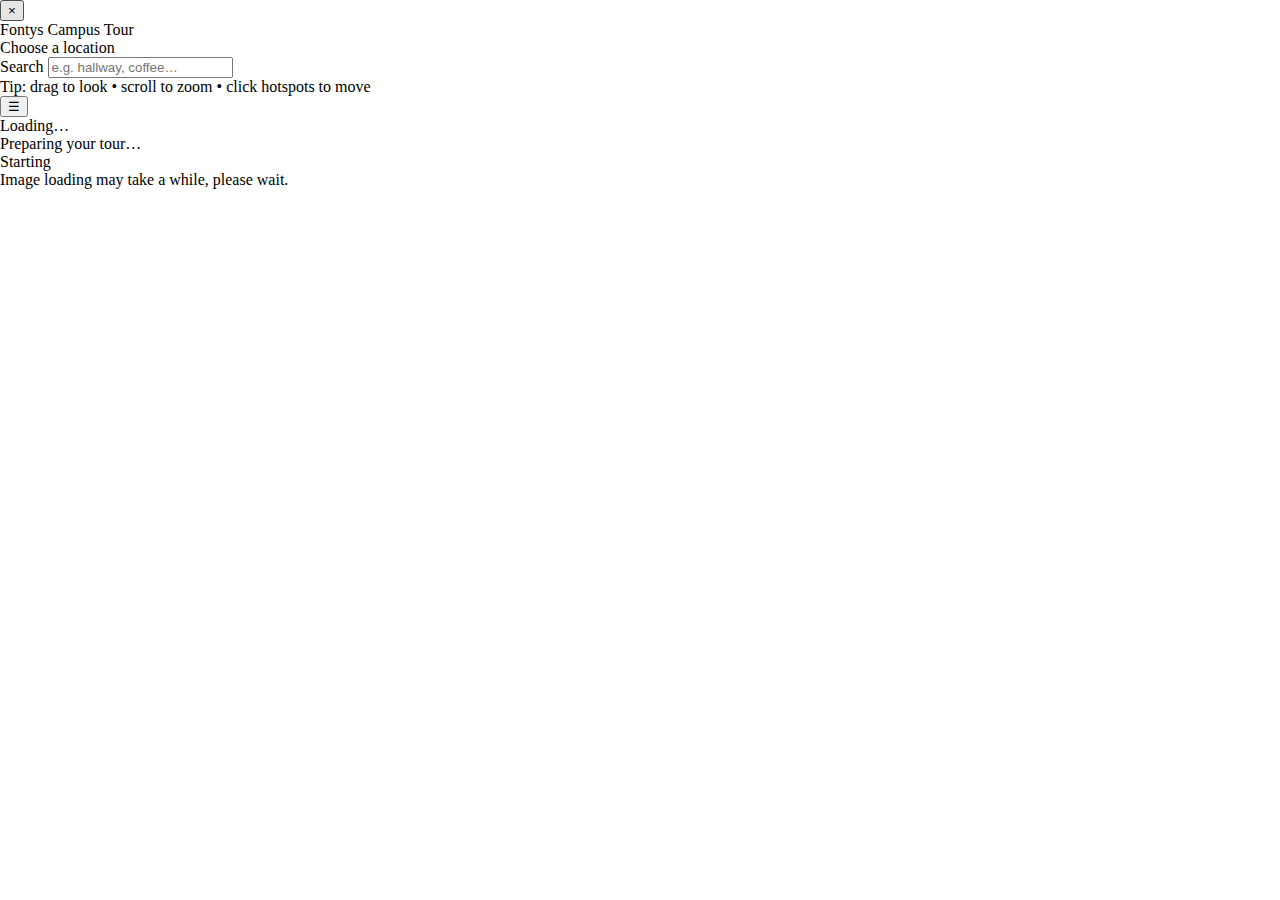
<file: index.html>
<!DOCTYPE html>
<html lang="en">
  <head>
    <meta charset="UTF-8" />
    <meta name="viewport" content="width=device-width, initial-scale=1.0" />
    <title>Fontys Campus Tour</title>

    <link rel="stylesheet" href="./Fontys Map/index.css" />
    <link rel="stylesheet" href="./Fontys Map/pannellum.css" />
  </head>

  <body>
    <div class="layout">
      <aside class="menu" aria-label="Tour navigation">
        <div class="menuTop">
          <button class="menuCloseBtn" id="menuCloseBtn" aria-label="Close menu">×</button>

          <div class="brand">
            <div class="brandLogo" aria-hidden="true"></div>
            <div>
              <div class="brandTitle">Fontys Campus Tour</div>
              <div class="brandSubtitle">Choose a location</div>
            </div>
          </div>

          <label class="search">
            <span class="searchLabel">Search</span>
            <input id="searchInput" class="searchInput" placeholder="e.g. hallway, coffee…" />
          </label>
        </div>

        <nav class="sceneNav" id="sceneNav"></nav>

        <div class="menuBottom">
          <div class="hint">
            Tip: drag to look • scroll to zoom • click hotspots to move
          </div>
        </div>
      </aside>

      <main class="stage">
        <div id="panorama"></div>

        <div class="topBar">
          <button class="menuBtn" id="menuBtn" aria-label="Open menu">☰</button>
          <div class="sceneTitle" id="sceneTitle">Loading…</div>
        </div>
      </main>
    </div>

    <div id="loadingPanel" class="loadingPanel" role="status" aria-live="polite">
      <div class="loadingCard">
        <div class="loadingTitle">Preparing your tour…</div>
        <div id="loadingMsg" class="loadingMsg">Starting</div>

        <div class="loadingBar" aria-hidden="true">
          <div class="loadingFill"></div>
        </div>

        <div class="loadingNote">
          Image loading may take a while, please wait.
        </div>
      </div>
    </div>

    <script src="./Fontys Map/pannellum.js"></script>
    <script src="./Fontys Map/api.js"></script>
  </body>
</html>
</file>
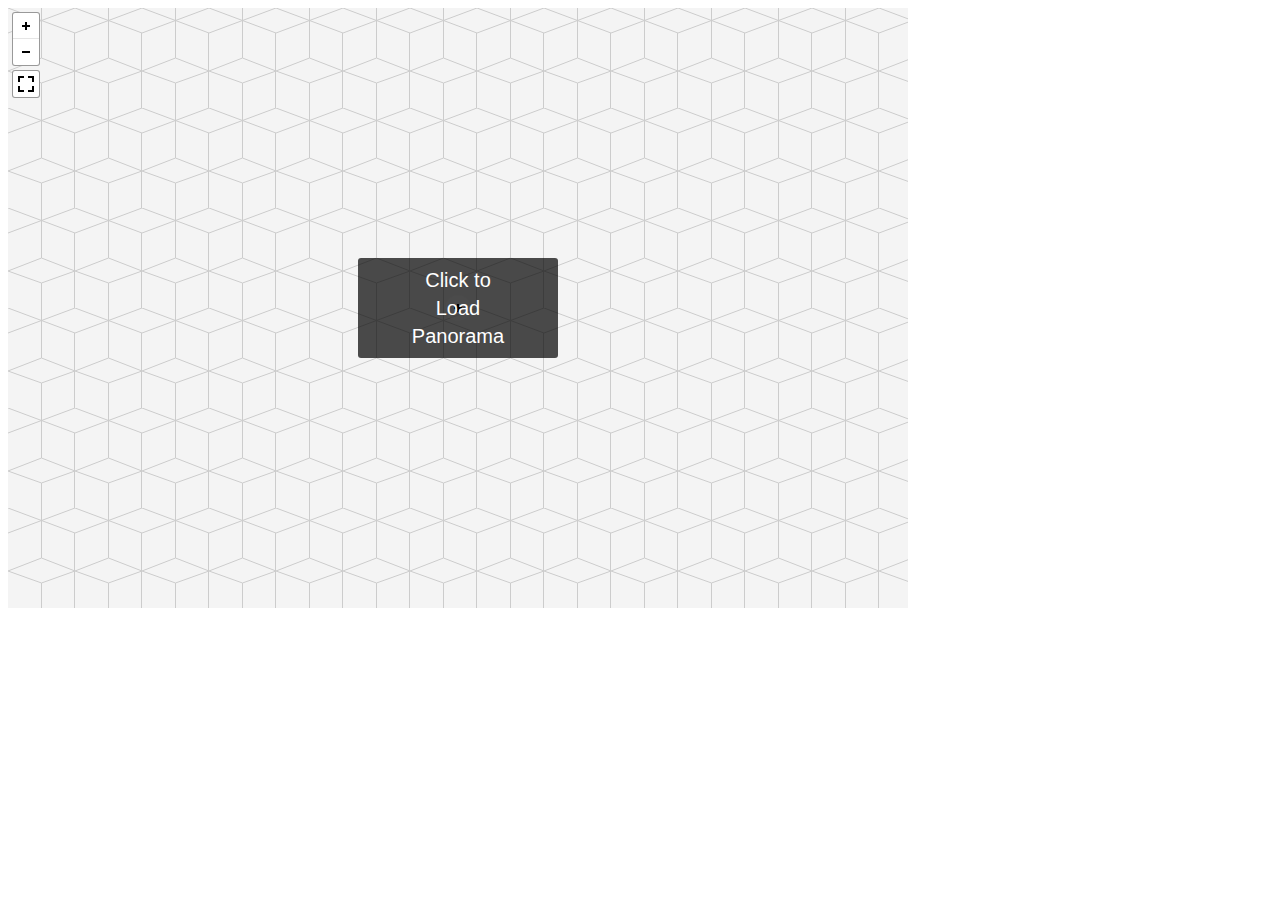
<file: Fontys Map/index.html>
<!DOCTYPE html>
<html lang="en">
<head>
    <meta charset="UTF-8">
    <meta name="viewport" content="width=device-width, initial-scale=1.0">
    <title>Campus Map</title>
 <link rel="stylesheet" href="pannellum.css"/>
    <script type="text/javascript" src="pannellum.js"></script>
    <style>
    #panorama {
        width: 900px;
        height: 600px;
    }
    </style>
</head>
<body>
<div id="panorama"></div>

<script>
pannellum.viewer('panorama', {
    "default" : {
        "firstScene" : "Hallway14",
    },

    "scenes" : {
    "Mstairs_r1_001" : {
        "pitch" : 7.96,
        "yaw" : -78.2,
        "hfov" : 110,
        "type" : "equirectangular",
        "panorama" : "../images/Mstairs_r1_001.jpg",
        "hotSpots" : [
            {
                "pitch" : 7.96,
                "yaw" : -78.2,
                "type" : "scene",
                "sceneId" : "Stairs",
                "targetPitch" : -2.4,
                "targetYaw" : -104.2
            }
        ]
    },
     "Stairs" : {
        "hfov" : 110,
        "type" : "equirectangular",
        "panorama" : "images/Stairs.jpg",
         "hotSpots" : [
              {
                "pitch" : -25.12,
                "yaw" : 75.13,
                "type" : "scene",
                "sceneId" : "Mstairs_r1_001",
                 "targetPitch" : -24.83,
                "targetYaw" : 98.63
                },
            {
                "pitch" : -0.072,
                "yaw" : 171.85,
                "type" : "scene",
                "sceneId" : "Hallway",
                "targetPitch" : -0.92,
                "targetYaw" : -172
            }
        ]
    },
        "Hallway" : {
            "hfov" : 110,
            "type" : "equirectangular",
            "panorama" : "images/Hallway.jpg",
             "hotSpots" : [
                  {
                "pitch" : -0.33,
                "yaw" : 7.811,
                "type" : "scene",
                "sceneId" : "Stairs"
                },
            {
                "pitch" : 1.053,
                "yaw" : -151.41,
                "type" : "scene",
                "sceneId" : "Outdoor",
                "targetPitch" : -0.5,
                "targetYaw" : -93.96
            },
            {
                "pitch" : 0.618,
                "yaw" : 148.67,
                "type" : "scene",
                "sceneId" : "Hallway2",
                 "targetPitch" : -4.17,
                "targetYaw" : 79.7
            }
        ]      
        },
        "Hallway1" : {
            "hfov" : 110,
            "type" : "equirectangular",
            "panorama" : "images/Hallway1.jpg",
            "hotSpots" : [
                {
                    "pitch" : -5.07,
                    "yaw" : -173.54,
                    "type" : "scene",
                    "sceneId" : "Hallway7",
                    "targetPitch" : -5.56,
                    "targetYaw" : -179.61
                },
                {
                    "pitch" : -6.58,
                    "yaw" : 4.05,
                    "type" : "scene",
                    "sceneId" : "Hallway25",
                    "targetPitch" : -2.6,
                    "targetYaw" : -107
                }
            ]
        },
      "Hallway2" : {
            "hfov" : 110,
            "type" : "equirectangular",
            "panorama" : "images/Hallway2.jpg",
            "hotSpots" : [
                  {
                "pitch" : -1.09,
                "yaw" : -51.97,
                "type" : "scene",
                "sceneId" : "Hallway"
                },
                 {
                    "pitch" : 2.12,
                    "yaw" : -103.25,
                    "type" : "scene",
                    "sceneId" : "Outdoor",
                     "targetPitch" : -0.5,
                "targetYaw" : -93.96
                },
                {
                    "pitch" : -2.71,
                    "yaw" : 80.54,
                    "type" : "scene",
                    "sceneId" : "Hallway3",
                    "targetPitch" : -2.32,
                "targetYaw" : 80.83
                }
            ]
        },
        "Hallway3" : {
            "hfov" : 110,
            "type" : "equirectangular",
            "panorama" : "images/Hallway3.jpg",
             "hotSpots" : [
                  {
                "pitch" : -2.32,
                "yaw" : 80.83,
                "type" : "scene",
                "sceneId" : "Hallway4",
                "targetPitch" : -3.977,
                "targetYaw" : 84.57
                },
                {
                    "pitch" : -3.63,
                "yaw" : -99.22,
                "type" : "scene",
                "sceneId" : "Hallway2",
                "targetPitch" : 2.12,
                "targetYaw" : -103.25
                }
            ]
        },
        "Hallway4" : {
            "hfov" : 110,
            "type" : "equirectangular",
            "panorama" : "images/Hallway4.jpg",
            "hotSpots" : [
                  {
                "pitch" : -1.26,
                "yaw" : -94.025,
                "type" : "scene",
                "sceneId" : "Hallway3",
                "targetPitch" : -3.63,
                "targetYaw" : -99.22
                  },
                  {
                    "pitch" : -0.82,
                "yaw" : 174.09,
                "type" : "scene",
                "sceneId" : "Hallway5",
                "targetPitch" : -0.87,
                "targetYaw" : 176.78
                  }
                ]
        },
        "Hallway5" : {
            "hfov" : 110,
            "type" : "equirectangular",
            "panorama" : "images/Hallway5.jpg",
            "hotSpots" : [
                  {
                "pitch" : -3.06,
                "yaw" : -1.85,
                "type" : "scene",
                "sceneId" : "Hallway4",
                "targetPitch" : -7.02,
                "targetYaw" : -4.78
                  },
                  {
                "pitch" : -2.017,
                "yaw" : 177.23,
                "type" : "scene",
                "sceneId" : "Hallway6",
                "targetPitch" : -5.34,
                "targetYaw" : -60.59
                  }                 
                ]
        },
        "Hallway6" : {
            "hfov" : 110,
            "type" : "equirectangular",
            "panorama" : "images/Hallway6.jpg",
              "hotSpots" : [
                  {
                "pitch" : -2.14,
                "yaw" : 121.31,
                "type" : "scene",
                "sceneId" : "Hallway5",
                "targetPitch" : -3.06,
                "targetYaw" : -1.85
                  },
                  {
                    "pitch" : -0.521,
                "yaw" : -150.12,
                "type" : "scene",
                "sceneId" : "Hallway14",
                "targetPitch" : -2.37,
                "targetYaw" : -20.32
                  }
                ]
        },
        "Hallway7" : {
            "hfov" : 110,
            "type" : "equirectangular",
            "panorama" : "images/Hallway7.jpg",
             "hotSpots" : [
                {
                    "pitch" : -7.59,
                    "yaw" : -0.19,
                    "type" : "scene",
                    "sceneId" : "Hallway1",
                    "targetPitch" : 1,
                    "targetYaw" : 1
                },
                {
                    "pitch" : -5.56,
                    "yaw" : -179.61,
                    "type" : "scene",
                    "sceneId" : "Hallway8",
                    "targetPitch" : -6.67,
                    "targetYaw" : 170.9
                }
            ]
        },
        "Hallway8" : {
            "hfov" : 110,
            "type" : "equirectangular",
            "panorama" : "images/Hallway8.jpg",
             "hotSpots" : [
                {
                    "pitch" : -6.67,
                    "yaw" : 170.9,
                    "type" : "scene",
                    "sceneId" : "Hallway9",
                    "targetPitch" : 0.056,
                    "targetYaw" : -178.3
                },
                {
                    "pitch" : -4.26,
                    "yaw" : -2.64,
                    "type" : "scene",
                    "sceneId" : "Hallway7",
                    "targetPitch" : 1,
                    "targetYaw" : 1
                },
                {
                    "pitch" : 0.537,
                    "yaw" : -114.68,
                    "type" : "scene",
                    "sceneId" : "Hallway17",
                    "targetPitch" : -5.74,
                    "targetYaw" : -179.57
                }
            ]
        },
        "Hallway9" : {
            "hfov" : 110,
            "type" : "equirectangular",
            "panorama" : "images/Hallway9.jpg",
            "hotSpots" : [
                {
                    "pitch" : 0.056,
                    "yaw" : -178.3,
                    "type" : "scene",
                    "sceneId" : "Hallway10",
                    "targetPitch" : -2.6,
                    "targetYaw" : 179.56
                },
                {
                    "pitch" : -8.32,
                    "yaw" : 2.58,
                    "type" : "scene",
                    "sceneId" : "Hallway8",
                    "targetPitch" : 1,
                    "targetYaw" : 1
                }
            ]
        },
        "Hallway10" : {
            "hfov" : 110,
            "type" : "equirectangular",
            "panorama" : "images/Hallway10.jpg",
            "hotSpots" : [
                {
                    "pitch" : -2.6,
                    "yaw" : 179.56,
                    "type" : "scene",
                    "sceneId" : "Hallway11",
                    "targetPitch" : -2.71,
                    "targetYaw" : -171.19
                },
                {
                    "pitch" : -5.43,
                    "yaw" : -101.7,
                    "type" : "scene",
                    "sceneId" : "CoffeeRoom",
                    "targetPitch" : 1,
                    "targetYaw" : 1
                },
                {
                    "pitch" : -6.04,
                    "yaw" : 3.68,
                    "type" : "scene",
                    "sceneId" : "Hallway9",
                    "targetPitch" : 1,
                    "targetYaw" : 1
                }
            ]
        },
        "Hallway11" : {
            "hfov" : 110,
            "type" : "equirectangular",
            "panorama" : "images/Hallway11.jpg",
            "hotSpots" : [
                {
                    "pitch" : -2.71,
                    "yaw" : -171.19,
                    "type" : "scene",
                    "sceneId" : "Hallway12",
                    "targetPitch" : -1.08,
                    "targetYaw" : 176.38
                },
                {
                    "pitch" : -4.719,
                    "yaw" : 6.295,
                    "type" : "scene",
                    "sceneId" : "Hallway10",
                    "targetPitch" : 1,
                    "targetYaw" : 1
                }
            ]
        },
        "Hallway12" : {
            "hfov" : 110,
            "type" : "equirectangular",
            "panorama" : "images/Hallway12.jpg",
            "hotSpots" : [
                {
                    "pitch" : -1.08,
                    "yaw" : 176.38,
                    "type" : "scene",
                    "sceneId" : "Hallway13",
                    "targetPitch" : -3.19,
                    "targetYaw" : 177.21
                },
                {
                     "pitch" : -2.945,
                    "yaw" : -1.79,
                    "type" : "scene",
                    "sceneId" : "Hallway11",
                    "targetPitch" : 1,
                    "targetYaw" : 1
                }
            ]
        },
        "Hallway13" : {
            "hfov" : 110,
            "type" : "equirectangular",
            "panorama" : "images/Hallway13.jpg",
            "hotSpots" : [
                {
                    "pitch" : -3.19,
                    "yaw" : 177.21,
                    "type" : "scene",
                    "sceneId" : "Hallway14",
                    "targetPitch" : -6,
                    "targetYaw" : 160.97
                },
                {
                    "pitch" : -3.14,
                    "yaw" : 0.13,
                    "type" : "scene",
                    "sceneId" : "Hallway12",
                    "targetPitch" : 1,
                    "targetYaw" : 1
                }
            ]
        },
        "Hallway14" : {
            "hfov" : 110,
            "type" : "equirectangular",
            "panorama" : "images/Hallway14.jpg",
            "hotSpots" : [
                {
                    "pitch" : -6,
                    "yaw" : 160.97,
                    "type" : "scene",
                    "sceneId" : "Hallway6",
                    "targetPitch" : -1.84,
                    "targetYaw" : 27.18
                },
                {
                    "pitch" : -2.37,
                    "yaw" : -20.32,
                    "type" : "scene",
                    "sceneId" : "Hallway13",
                    "targetPitch" : 1,
                    "targetYaw" : 1
                }
            ]
        },
        "Hallway15" : {
            "hfov" : 110,
            "type" : "equirectangular",
            "panorama" : "images/Hallway15.jpg",
            "hotSpots" : [
                {
                    "pitch" : -3.44,
                    "yaw" : -156.55,
                    "type" : "scene",
                    "sceneId" : "Hallway16",
                    "targetPitch" : -2.93,
                    "targetYaw" : -172.05
                }
            ]
        },
        "Hallway16" : {
            "hfov" : 110,
            "type" : "equirectangular",
            "panorama" : "images/Hallway16.jpg",
            "hotSpots" : [
                {
                    "pitch" : -2.93,
                    "yaw" : 175.54,
                    "type" : "scene",
                    "sceneId" : "Hallway18",
                    "targetPitch" : -3.43,
                    "targetYaw" : -172.05
                },
                {
                    "pitch" : -3.42,
                    "yaw" : -8.56,
                    "type" : "scene",
                    "sceneId" : "Hallway15",
                    "targetPitch" : 1,
                    "targetYaw" : 1
                }
            ]
        },
        "Hallway17" : {
            "hfov" : 110,
            "type" : "equirectangular",
            "panorama" : "images/Hallway17.jpg",
             "hotSpots" : [
                {
                    "pitch" : -2.49,
                    "yaw" : -179,
                    "type" : "scene",
                    "sceneId" : "Hallway18",
                    "targetPitch" : -6.8,
                    "targetYaw" : 99.7
                },
                {
                     "pitch" : -4,
                    "yaw" : -5.97,
                    "type" : "scene",
                    "sceneId" : "Hallway8",
                    "targetPitch" : -6.52,
                    "targetYaw" : 85.76
                }
            ]
        },
        "Hallway18" : {
            "hfov" : 110,
            "type" : "equirectangular",
            "panorama" : "images/Hallway18.jpg",
             "hotSpots" : [
                {
                    "pitch" : -3.98,
                    "yaw" : -90.94,
                    "type" : "scene",
                    "sceneId" : "Hallway17",
                    "targetPitch" : 1,
                    "targetYaw" : 1
                },
                {
                    "pitch" : -3.43,
                    "yaw" : -172.05,
                    "type" : "scene",
                    "sceneId" : "Hallway19",
                    "targetPitch" : -3.23,
                    "targetYaw" : -175.56
                },
                {
                    "pitch" : -4.68,
                    "yaw" : 6.81,
                    "type" : "scene",
                    "sceneId" : "Hallway16",
                    "targetPitch" : 1,
                    "targetYaw" : 1
                }
            ]
        },
        "Hallway19" : {
            "hfov" : 110,
            "type" : "equirectangular",
            "panorama" : "images/Hallway19.jpg",
             "hotSpots" : [
                {
                    "pitch" : -4.13,
                    "yaw" : 5.31,
                    "type" : "scene",
                    "sceneId" : "Hallway18",
                    "targetPitch" : 1,
                    "targetYaw" : 1
                },
                {
                    "pitch" : -3.23,
                    "yaw" : -175.56,
                    "type" : "scene",
                    "sceneId" : "Hallway20",
                    "targetPitch" : -5.48,
                    "targetYaw" : -172.55
                }
            ]
        },
        "Hallway20" : {
            "hfov" : 110,
            "type" : "equirectangular",
            "panorama" : "images/Hallway20.jpg",
             "hotSpots" : [
                {
                    "pitch" : -5.48,
                    "yaw" : -172.55,
                    "type" : "scene",
                    "sceneId" : "Hallway28",
                    "targetPitch" : -1.75,
                    "targetYaw" : -172.09
                },
                {
                    "pitch" : -4.42,
                    "yaw" : 6.1,
                    "type" : "scene",
                    "sceneId" : "Hallway19",
                    "targetPitch" : 1,
                    "targetYaw" : 1
                }
            ]
        },
        "Hallway21" : {
            "hfov" : 110,
            "type" : "equirectangular",
            "panorama" : "images/Hallway21.jpg"
        },
        "Hallway22" : {
            "hfov" : 110,
            "type" : "equirectangular",
            "panorama" : "images/Hallway22.jpg",
            "hotSpots" : [
                {
                    "pitch" : -9.39,
                    "yaw" : 129.19,
                    "type" : "scene",
                    "sceneId" : "Hallway23",
                    "targetPitch" : -5.13,
                    "targetYaw" : -147.97
                },
                {
                    "pitch" : -5.29,
                    "yaw" : 8.48,
                    "type" : "scene",
                    "sceneId" : "Hallway31",
                    "targetPitch" : -1.24,
                    "targetYaw" : 169
                }
            ]
        },
        "Hallway23" : {
            "hfov" : 110,
            "type" : "equirectangular",
            "panorama" : "images/Hallway23.jpg",
            "hotSpots" : [
                {
                    "pitch" : -9.87,
                    "yaw" : 128.93,
                    "type" : "scene",
                    "sceneId" : "Hallway29",
                    "targetPitch" : 1,
                    "targetYaw" : 1
                },
                {
                    "pitch" : -7.07,
                    "yaw" : -142.48,
                    "type" : "scene",
                    "sceneId" : "Hallway28",
                    "targetPitch" : 1,
                    "targetYaw" : 1
                },
                {
                     "pitch" : -5.83,
                    "yaw" : 43.7,
                    "type" : "scene",
                    "sceneId" : "Hallway22",
                    "targetPitch" : 1,
                    "targetYaw" : 1
                }
            ]
        },
        "Hallway24" : {
            "hfov" : 110,
            "type" : "equirectangular",
            "panorama" : "images/Hallway24.jpg",
            "hotSpots" : [
                {
                    "pitch" : -2.94,
                    "yaw" : -70.68,
                    "type" : "scene",
                    "sceneId" : "Hallway25",
                    "targetPitch" : -3.4,
                    "targetYaw" : 72.7
                }
            ]
        },
        "Hallway25" : {
            "hfov" : 110,
            "type" : "equirectangular",
            "panorama" : "images/Hallway25.jpg",
            "hotSpots" : [
                {
                    "pitch" : -3.4,
                    "yaw" : 72.7,
                    "type" : "scene",
                    "sceneId" : "Hallway1",
                    "targetPitch" : -5.07,
                    "targetYaw" : -173.54
                },
                {
                    "pitch" : -4.75,
                    "yaw" : -106.34,
                    "type" : "scene",
                    "sceneId" : "Hallway24",
                    "targetPitch" : 1,
                    "targetYaw" : 1
                },
                {
                    "pitch" : -10.5,
                    "yaw" : 163.52,
                    "type" : "scene",
                    "sceneId" : "Hallway26",
                    "targetPitch" : 1,
                    "targetYaw" : 1
                }
            ]
        },
        "Hallway26" : {
            "hfov" : 110,
            "type" : "equirectangular",
            "panorama" : "images/Hallway26.jpg",
            "hotSpots" : [
                {
                    "pitch" : -4.91,
                    "yaw" : 157.99,
                    "type" : "scene",
                    "sceneId" : "Hallway25",
                    "targetPitch" : 1,
                    "targetYaw" : 1
                },
                {
                    "pitch" : -5.86,
                    "yaw" : -23.83,
                    "type" : "scene",
                    "sceneId" : "Hallway29",
                    "targetPitch" : -2,
                    "targetYaw" : -93.85
                }
            ]
        },
        "Hallway27" : {
            "hfov" : 110,
            "type" : "equirectangular",
            "panorama" : "images/Hallway27.jpg"
        },
        "Hallway28" : {
            "hfov" : 110,
            "type" : "equirectangular",
            "panorama" : "images/Hallway28.jpg",
            "hotSpots" : [
                {
                    "pitch" : -3.49,
                    "yaw" : 171.73,
                    "type" : "scene",
                    "sceneId" : "Hallway29",
                    "targetPitch" : 1,
                    "targetYaw" : 1
                },
                {
                     "pitch" : -5.29,
                    "yaw" : 8.48,
                    "type" : "scene",
                    "sceneId" : "Hallway20",
                    "targetPitch" : 1,
                    "targetYaw" : 1
                }
            ]
        },
        "Hallway29" : {
            "hfov" : 110,
            "type" : "equirectangular",
            "panorama" : "images/Hallway29.jpg",
             "hotSpots" : [
                {
                    "pitch" : -7.48,
                    "yaw" : 98.49,
                    "type" : "scene",
                    "sceneId" : "Hallway26",
                    "targetPitch" : -4.91,
                    "targetYaw" : 157.99
                },
                {
                    "pitch" : -8.61,
                    "yaw" : -2.75,
                    "type" : "scene",
                    "sceneId" : "Hallway30",
                    "targetPitch" : -4.11,
                    "targetYaw" : -11.74
                },
                {
                    "pitch" : -4.66,
                    "yaw" : -156.74,
                    "type" : "scene",
                    "sceneId" : "Hallway23",
                    "targetPitch" : 1,
                    "targetYaw" : 1
                },
                {
                    "pitch" : -5.25,
                    "yaw" : 157.63,
                    "type" : "scene",
                    "sceneId" : "Hallway28",
                    "targetPitch" : 1,
                    "targetYaw" : 1
                }
            ]
        },
        "Hallway30" : {
            "hfov" : 110,
            "type" : "equirectangular",
            "panorama" : "images/Hallway30.jpg",
            "hotSpots" : [
                {
                    "pitch" : -2.23,
                    "yaw" : -98.74,
                    "type" : "scene",
                    "sceneId" : "Hallway31",
                    "targetPitch" : -4.34,
                    "targetYaw" : 82.81
                },
                {
                    "pitch" : -6.84,
                    "yaw" : 167.59,
                    "type" : "scene",
                    "sceneId" : "Hallway29",
                    "targetPitch" : -5.25,
                    "targetYaw" : 157.63
                }
            ]
        },
        "Hallway31" : {
            "hfov" : 110,
            "type" : "equirectangular",
            "panorama" : "images/Hallway31.jpg",
             "hotSpots" : [
                {
                    "pitch" : -17.13,
                    "yaw" : 134.55,
                    "type" : "info",
                    "text" : "The coolest table in the building",
                },
                {
                    "pitch" : -11.17,
                    "yaw" : -3.6,
                    "type" : "scene",
                    "sceneId" : "Hallway22",
                    "targetPitch" : -2.16,
                    "targetYaw" : 155.19
                },
                {
                    "pitch" : -4.76,
                    "yaw" : -114.14,
                    "type" : "scene",
                    "sceneId" : "Hallway30",
                    "targetPitch" : -4.5,
                    "targetYaw" : 97.43
                }
            ]
        },
        "Outdoor" : {
            "hfov" : 110,
            "type" : "equirectangular",
            "panorama" : "images/Outdoor.jpg",
            "hotSpots" : [
                {
                    "pitch" : -6.45,
                    "yaw" : 84.93,
                    "type" : "scene",
                    "sceneId" : "Hallway2",
                    "targetPitch" : -4.17,
                "targetYaw" : 79.7
                }             
            ]
    },
    "CoffeeRoom" : {
        "hfov" : 110,
        "type" : "equirectangular",
        "panorama" : "images/coffieroom.jpg",
        "hotSpots" : [
            {
                "pitch" : -36.67,
                "yaw" : 99.30,
                "type" : "info",
                "text" : "Printer"
            },
            {
                "pitch" : -11.64,
                "yaw" : -80.09,
                "type" : "info",
                "text" : "Coffee Machine"
            },
            {
                "pitch" : -4.55,
                "yaw" : -164.26,
                "type" : "info",
                "text" : "Microwave"
            },
            {
                "pitch" : -2.09,
                "yaw" : 157.96,
                "type" : "scene",
                "sceneId" : "Hallway10",
                "targetPitch" : -5.86,
                "targetYaw" : 96.52
            }
        ]
    }
},
    "hotSpotDebug" : true
} 
);
</script>
</body>
</html>
</file>
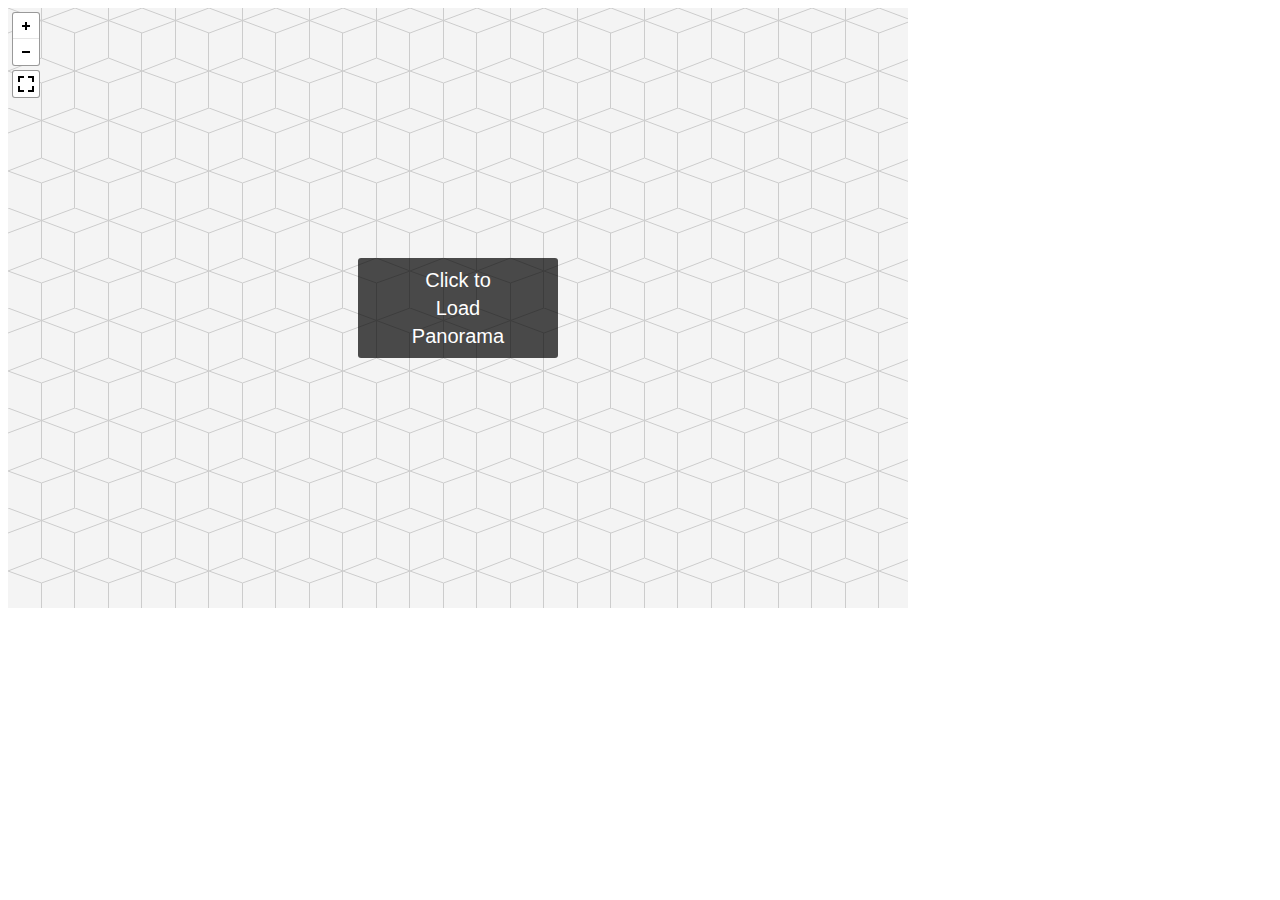
<file: Fontys Map/origin.html>
<!DOCTYPE html>
<html lang="en">
<head>
    <meta charset="UTF-8">
    <meta name="viewport" content="width=device-width, initial-scale=1.0">
    <title>Campus Map</title>
 <link rel="stylesheet" href="pannellum.css"/>
    <script type="text/javascript" src="pannellum.js"></script>
    <style>
    #panorama {
        width: 900px;
        height: 600px;
    }
    </style>
</head>
<body>
<div id="panorama"></div>
<script>
pannellum.viewer('panorama', {
    "default" : {
        "firstScene" : "Mstairs_r1_001"
    },
        "scenes" : {
        "Mstairs_r1_001" : {
            "pitch" : 7.96,
            "yaw" : -78.2,
            "hfov" : 110,
            "type" : "equirectangular",
            "panorama" : "../images/Mstairs_r1_001.jpg",
            "hotSpots" : [
                {
                    "pitch" : 7.96,
                    "yaw" : -78.2,
                    "type" : "scene",
                    "sceneId" : "Stairs",
                    "targetPitch" : -2.4,
                    "targetYaw" : -104.2
                }
            ]
        },
        "Stairs" : {
            "hfov" : 110,
            "type" : "equirectangular",
            "panorama" : "images/Stairs.jpg",
            "hotSpots" : [
                {
                    "pitch" : -25.12,
                    "yaw" : 75.13,
                    "type" : "scene",
                    "sceneId" : "Mstairs_r1_001",
                    "targetPitch" : -24.83,
                    "targetYaw" : 98.63
                    },
                {
                    "pitch" : -0.072,
                    "yaw" : 171.85,
                    "type" : "scene",
                    "sceneId" : "Hallway",
                    "targetPitch" : -0.92,
                    "targetYaw" : -172
                }
            ]
        },
            "Hallway" : {
                "hfov" : 110,
                "type" : "equirectangular",
                "panorama" : "images/Hallway.jpg",
                "hotSpots" : [
                    {
                    "pitch" : -0.33,
                    "yaw" : 7.811,
                    "type" : "scene",
                    "sceneId" : "Stairs"
                    },
                {
                    "pitch" : 1.053,
                    "yaw" : -151.41,
                    "type" : "scene",
                    "sceneId" : "Outdoor",
                    "targetPitch" : -0.5,
                    "targetYaw" : -93.96
                },
                {
                    "pitch" : 0.618,
                    "yaw" : 148.67,
                    "type" : "scene",
                    "sceneId" : "Hallway2",
                    "targetPitch" : -4.17,
                    "targetYaw" : 79.7
                }
            ]      
            },
            "Hallway1" : {
                "hfov" : 110,
                "type" : "equirectangular",
                "panorama" : "images/Hallway1.jpg",
                "hotSpots" : [
                    {
                        "pitch" : -5.07,
                        "yaw" : -173.54,
                        "type" : "scene",
                        "sceneId" : "Hallway7",
                        "targetPitch" : -5.56,
                        "targetYaw" : -179.61
                    },
                    {
                        "pitch" : -6.58,
                        "yaw" : 4.05,
                        "type" : "scene",
                        "sceneId" : "Hallway25",
                        "targetPitch" : -2.6,
                        "targetYaw" : -107
                    }
                ]
            },
        "Hallway2" : {
                "hfov" : 110,
                "type" : "equirectangular",
                "panorama" : "images/Hallway2.jpg",
                "hotSpots" : [
                    {
                    "pitch" : -1.09,
                    "yaw" : -51.97,
                    "type" : "scene",
                    "sceneId" : "Hallway"
                    },
                    {
                        "pitch" : 2.12,
                        "yaw" : -103.25,
                        "type" : "scene",
                        "sceneId" : "Outdoor",
                        "targetPitch" : -0.5,
                    "targetYaw" : -93.96
                    },
                    {
                        "pitch" : -2.71,
                        "yaw" : 80.54,
                        "type" : "scene",
                        "sceneId" : "Hallway3",
                        "targetPitch" : -2.32,
                    "targetYaw" : 80.83
                    }
                ]
            },
            "Hallway3" : {
                "hfov" : 110,
                "type" : "equirectangular",
                "panorama" : "images/Hallway3.jpg",
                "hotSpots" : [
                    {
                    "pitch" : -2.32,
                    "yaw" : 80.83,
                    "type" : "scene",
                    "sceneId" : "Hallway4",
                    "targetPitch" : -3.977,
                    "targetYaw" : 84.57
                    },
                    {
                        "pitch" : -3.63,
                    "yaw" : -99.22,
                    "type" : "scene",
                    "sceneId" : "Hallway2",
                    "targetPitch" : 2.12,
                    "targetYaw" : -103.25
                    }
                ]
            },
            "Hallway4" : {
                "hfov" : 110,
                "type" : "equirectangular",
                "panorama" : "images/Hallway4.jpg",
                "hotSpots" : [
                    {
                    "pitch" : -1.26,
                    "yaw" : -94.025,
                    "type" : "scene",
                    "sceneId" : "Hallway3",
                    "targetPitch" : -3.63,
                    "targetYaw" : -99.22
                    },
                    {
                        "pitch" : -0.82,
                    "yaw" : 174.09,
                    "type" : "scene",
                    "sceneId" : "Hallway5",
                    "targetPitch" : -0.87,
                    "targetYaw" : 176.78
                    },
                    {
                        "pitch" : -1.88,
                        "yaw" : 85.18,
                        "type" : "scene",
                        "sceneId" : "NHallway2",
                        "targetPitch" : 1,
                    "targetYaw" : 1
                    }
                    ]
            },
            "Hallway5" : {
                "hfov" : 110,
                "type" : "equirectangular",
                "panorama" : "images/Hallway5.jpg",
                "hotSpots" : [
                    {
                    "pitch" : -3.06,
                    "yaw" : -1.85,
                    "type" : "scene",
                    "sceneId" : "Hallway4",
                    "targetPitch" : -7.02,
                    "targetYaw" : -4.78
                    },
                    {
                    "pitch" : -2.017,
                    "yaw" : 177.23,
                    "type" : "scene",
                    "sceneId" : "Hallway6",
                    "targetPitch" : -5.34,
                    "targetYaw" : -60.59
                    }                 
                    ]
            },
            "Hallway6" : {
                "hfov" : 110,
                "type" : "equirectangular",
                "panorama" : "images/Hallway6.jpg",
                "hotSpots" : [
                    {
                    "pitch" : -2.14,
                    "yaw" : 121.31,
                    "type" : "scene",
                    "sceneId" : "Hallway5",
                    "targetPitch" : -3.06,
                    "targetYaw" : -1.85
                    },
                    {
                        "pitch" : -0.521,
                    "yaw" : -150.12,
                    "type" : "scene",
                    "sceneId" : "Hallway14",
                    "targetPitch" : -2.37,
                    "targetYaw" : -20.32
                    }
                    ]
            },
            "Hallway7" : {
                "hfov" : 110,
                "type" : "equirectangular",
                "panorama" : "images/Hallway7.jpg",
                "hotSpots" : [
                    {
                        "pitch" : -7.59,
                        "yaw" : -0.19,
                        "type" : "scene",
                        "sceneId" : "Hallway1",
                        "targetPitch" : 1,
                        "targetYaw" : 1
                    },
                    {
                        "pitch" : -5.56,
                        "yaw" : -179.61,
                        "type" : "scene",
                        "sceneId" : "Hallway8",
                        "targetPitch" : -6.67,
                        "targetYaw" : 170.9
                    }
                ]
            },
            "Hallway8" : {
                "hfov" : 110,
                "type" : "equirectangular",
                "panorama" : "images/Hallway8.jpg",
                "hotSpots" : [
                    {
                        "pitch" : -6.67,
                        "yaw" : 170.9,
                        "type" : "scene",
                        "sceneId" : "Hallway9",
                        "targetPitch" : 0.056,
                        "targetYaw" : -178.3
                    },
                    {
                        "pitch" : -4.26,
                        "yaw" : -2.64,
                        "type" : "scene",
                        "sceneId" : "Hallway7",
                        "targetPitch" : 1,
                        "targetYaw" : 1
                    },
                    {
                        "pitch" : 0.537,
                        "yaw" : -114.68,
                        "type" : "scene",
                        "sceneId" : "Hallway17",
                        "targetPitch" : -5.74,
                        "targetYaw" : -179.57
                    }
                ]
            },
            "Hallway9" : {
                "hfov" : 110,
                "type" : "equirectangular",
                "panorama" : "images/Hallway9.jpg",
                "hotSpots" : [
                    {
                        "pitch" : 0.056,
                        "yaw" : -178.3,
                        "type" : "scene",
                        "sceneId" : "Hallway10",
                        "targetPitch" : -2.6,
                        "targetYaw" : 179.56
                    },
                    {
                        "pitch" : -8.32,
                        "yaw" : 2.58,
                        "type" : "scene",
                        "sceneId" : "Hallway8",
                        "targetPitch" : 1,
                        "targetYaw" : 1
                    }
                ]
            },
            "Hallway10" : {
                "hfov" : 110,
                "type" : "equirectangular",
                "panorama" : "images/Hallway10.jpg",
                "hotSpots" : [
                    {
                        "pitch" : -2.6,
                        "yaw" : 179.56,
                        "type" : "scene",
                        "sceneId" : "Hallway11",
                        "targetPitch" : -2.71,
                        "targetYaw" : -171.19
                    },
                    {
                        "pitch" : -5.43,
                        "yaw" : -101.7,
                        "type" : "scene",
                        "sceneId" : "CoffeeRoom",
                        "targetPitch" : 1,
                        "targetYaw" : 1
                    },
                    {
                        "pitch" : -6.04,
                        "yaw" : 3.68,
                        "type" : "scene",
                        "sceneId" : "Hallway9",
                        "targetPitch" : 1,
                        "targetYaw" : 1
                    }
                ]
            },
            "Hallway11" : {
                "hfov" : 110,
                "type" : "equirectangular",
                "panorama" : "images/Hallway11.jpg",
                "hotSpots" : [
                    {
                        "pitch" : -2.71,
                        "yaw" : -171.19,
                        "type" : "scene",
                        "sceneId" : "Hallway12",
                        "targetPitch" : -1.08,
                        "targetYaw" : 176.38
                    },
                    {
                        "pitch" : -4.719,
                        "yaw" : 6.295,
                        "type" : "scene",
                        "sceneId" : "Hallway10",
                        "targetPitch" : 1,
                        "targetYaw" : 1
                    }
                ]
            },
            "Hallway12" : {
                "hfov" : 110,
                "type" : "equirectangular",
                "panorama" : "images/Hallway12.jpg",
                "hotSpots" : [
                    {
                        "pitch" : -1.08,
                        "yaw" : 176.38,
                        "type" : "scene",
                        "sceneId" : "Hallway13",
                        "targetPitch" : -3.19,
                        "targetYaw" : 177.21
                    },
                    {
                        "pitch" : -2.945,
                        "yaw" : -1.79,
                        "type" : "scene",
                        "sceneId" : "Hallway11",
                        "targetPitch" : 1,
                        "targetYaw" : 1
                    }
                ]
            },
            "Hallway13" : {
                "hfov" : 110,
                "type" : "equirectangular",
                "panorama" : "images/Hallway13.jpg",
                "hotSpots" : [
                    {
                        "pitch" : -3.19,
                        "yaw" : 177.21,
                        "type" : "scene",
                        "sceneId" : "Hallway14",
                        "targetPitch" : -6,
                        "targetYaw" : 160.97
                    },
                    {
                        "pitch" : -3.14,
                        "yaw" : 0.13,
                        "type" : "scene",
                        "sceneId" : "Hallway12",
                        "targetPitch" : 1,
                        "targetYaw" : 1
                    }
                ]
            },
            "Hallway14" : {
                "hfov" : 110,
                "type" : "equirectangular",
                "panorama" : "images/Hallway14.jpg",
                "hotSpots" : [
                    {
                        "pitch" : -6,
                        "yaw" : 160.97,
                        "type" : "scene",
                        "sceneId" : "Hallway6",
                        "targetPitch" : -1.84,
                        "targetYaw" : 27.18
                    },
                    {
                        "pitch" : -2.37,
                        "yaw" : -20.32,
                        "type" : "scene",
                        "sceneId" : "Hallway13",
                        "targetPitch" : 1,
                        "targetYaw" : 1
                    }
                ]
            },
            "Hallway15" : {
                "hfov" : 110,
                "type" : "equirectangular",
                "panorama" : "images/Hallway15.jpg",
                "hotSpots" : [
                    {
                        "pitch" : -3.44,
                        "yaw" : -156.55,
                        "type" : "scene",
                        "sceneId" : "Hallway16",
                        "targetPitch" : -2.93,
                        "targetYaw" : -172.05
                    },
                    {
                        "pitch" : -0.25,
                        "yaw" : 10.75,
                        "type" : "scene",
                        "sceneId" : "NHallway",
                        "targetPitch" : -0.05,
                        "targetYaw" : -174.68
                    }
                ]
            },
            "Hallway16" : {
                "hfov" : 110,
                "type" : "equirectangular",
                "panorama" : "images/Hallway16.jpg",
                "hotSpots" : [
                    {
                        "pitch" : -2.93,
                        "yaw" : 175.54,
                        "type" : "scene",
                        "sceneId" : "Hallway18",
                        "targetPitch" : -3.43,
                        "targetYaw" : -172.05
                    },
                    {
                        "pitch" : -3.42,
                        "yaw" : -8.56,
                        "type" : "scene",
                        "sceneId" : "Hallway15",
                        "targetPitch" : 1,
                        "targetYaw" : 1
                    }
                ]
            },
            "Hallway17" : {
                "hfov" : 110,
                "type" : "equirectangular",
                "panorama" : "images/Hallway17.jpg",
                "hotSpots" : [
                    {
                        "pitch" : -2.49,
                        "yaw" : -179,
                        "type" : "scene",
                        "sceneId" : "Hallway18",
                        "targetPitch" : -6.8,
                        "targetYaw" : 99.7
                    },
                    {
                        "pitch" : -4,
                        "yaw" : -5.97,
                        "type" : "scene",
                        "sceneId" : "Hallway8",
                        "targetPitch" : -6.52,
                        "targetYaw" : 85.76
                    }
                ]
            },
            "Hallway18" : {
                "hfov" : 110,
                "type" : "equirectangular",
                "panorama" : "images/Hallway18.jpg",
                "hotSpots" : [
                    {
                        "pitch" : -3.98,
                        "yaw" : -90.94,
                        "type" : "scene",
                        "sceneId" : "Hallway17",
                        "targetPitch" : 1,
                        "targetYaw" : 1
                    },
                    {
                        "pitch" : -3.43,
                        "yaw" : -172.05,
                        "type" : "scene",
                        "sceneId" : "Hallway19",
                        "targetPitch" : -3.23,
                        "targetYaw" : -175.56
                    },
                    {
                        "pitch" : -4.68,
                        "yaw" : 6.81,
                        "type" : "scene",
                        "sceneId" : "Hallway16",
                        "targetPitch" : 1,
                        "targetYaw" : 1
                    }
                ]
            },
            "Hallway19" : {
                "hfov" : 110,
                "type" : "equirectangular",
                "panorama" : "images/Hallway19.jpg",
                "hotSpots" : [
                    {
                        "pitch" : -4.13,
                        "yaw" : 5.31,
                        "type" : "scene",
                        "sceneId" : "Hallway18",
                        "targetPitch" : 1,
                        "targetYaw" : 1
                    },
                    {
                        "pitch" : -3.23,
                        "yaw" : -175.56,
                        "type" : "scene",
                        "sceneId" : "Hallway20",
                        "targetPitch" : -5.48,
                        "targetYaw" : -172.55
                    }
                ]
            },
            "Hallway20" : {
                "hfov" : 110,
                "type" : "equirectangular",
                "panorama" : "images/Hallway20.jpg",
                "hotSpots" : [
                    {
                        "pitch" : -5.48,
                        "yaw" : -172.55,
                        "type" : "scene",
                        "sceneId" : "Hallway28",
                        "targetPitch" : -1.75,
                        "targetYaw" : -172.09
                    },
                    {
                        "pitch" : -4.42,
                        "yaw" : 6.1,
                        "type" : "scene",
                        "sceneId" : "Hallway19",
                        "targetPitch" : 1,
                        "targetYaw" : 1
                    }
                ]
            },
            "Hallway21" : {
                "hfov" : 110,
                "type" : "equirectangular",
                "panorama" : "images/Hallway21.jpg"
            },
            "Hallway22" : {
                "hfov" : 110,
                "type" : "equirectangular",
                "panorama" : "images/Hallway22.jpg",
                "hotSpots" : [
                    {
                        "pitch" : -9.39,
                        "yaw" : 129.19,
                        "type" : "scene",
                        "sceneId" : "Hallway23",
                        "targetPitch" : -5.13,
                        "targetYaw" : -147.97
                    },
                    {
                        "pitch" : -5.29,
                        "yaw" : 8.48,
                        "type" : "scene",
                        "sceneId" : "Hallway31",
                        "targetPitch" : -1.24,
                        "targetYaw" : 169
                    }
                ]
            },
            "Hallway23" : {
                "hfov" : 110,
                "type" : "equirectangular",
                "panorama" : "images/Hallway23.jpg",
                "hotSpots" : [
                    {
                        "pitch" : -9.87,
                        "yaw" : 128.93,
                        "type" : "scene",
                        "sceneId" : "Hallway29",
                        "targetPitch" : 1,
                        "targetYaw" : 1
                    },
                    {
                        "pitch" : -7.07,
                        "yaw" : -142.48,
                        "type" : "scene",
                        "sceneId" : "Hallway28",
                        "targetPitch" : 1,
                        "targetYaw" : 1
                    },
                    {
                        "pitch" : -5.83,
                        "yaw" : 43.7,
                        "type" : "scene",
                        "sceneId" : "Hallway22",
                        "targetPitch" : 1,
                        "targetYaw" : 1
                    }
                ]
            },
            "Hallway24" : {
                "hfov" : 110,
                "type" : "equirectangular",
                "panorama" : "images/Hallway24.jpg",
                "hotSpots" : [
                    {
                        "pitch" : -2.94,
                        "yaw" : -70.68,
                        "type" : "scene",
                        "sceneId" : "Hallway25",
                        "targetPitch" : -3.4,
                        "targetYaw" : 72.7
                    }
                ]
            },
            "Hallway25" : {
                "hfov" : 110,
                "type" : "equirectangular",
                "panorama" : "images/Hallway25.jpg",
                "hotSpots" : [
                    {
                        "pitch" : -3.4,
                        "yaw" : 72.7,
                        "type" : "scene",
                        "sceneId" : "Hallway1",
                        "targetPitch" : -5.07,
                        "targetYaw" : -173.54
                    },
                    {
                        "pitch" : -4.75,
                        "yaw" : -106.34,
                        "type" : "scene",
                        "sceneId" : "Hallway24",
                        "targetPitch" : 1,
                        "targetYaw" : 1
                    },
                    {
                        "pitch" : -10.5,
                        "yaw" : 163.52,
                        "type" : "scene",
                        "sceneId" : "Hallway26",
                        "targetPitch" : 1,
                        "targetYaw" : 1
                    }
                ]
            },
            "Hallway26" : {
                "hfov" : 110,
                "type" : "equirectangular",
                "panorama" : "images/Hallway26.jpg",
                "hotSpots" : [
                    {
                        "pitch" : -4.91,
                        "yaw" : 157.99,
                        "type" : "scene",
                        "sceneId" : "Hallway25",
                        "targetPitch" : 1,
                        "targetYaw" : 1
                    },
                    {
                        "pitch" : -5.86,
                        "yaw" : -23.83,
                        "type" : "scene",
                        "sceneId" : "Hallway29",
                        "targetPitch" : -2,
                        "targetYaw" : -93.85
                    }
                ]
            },
            "Hallway27" : {
                "hfov" : 110,
                "type" : "equirectangular",
                "panorama" : "images/Hallway27.jpg"
            },
            "Hallway28" : {
                "hfov" : 110,
                "type" : "equirectangular",
                "panorama" : "images/Hallway28.jpg",
                "hotSpots" : [
                    {
                        "pitch" : -3.49,
                        "yaw" : 171.73,
                        "type" : "scene",
                        "sceneId" : "Hallway29",
                        "targetPitch" : 1,
                        "targetYaw" : 1
                    },
                    {
                        "pitch" : -5.29,
                        "yaw" : 8.48,
                        "type" : "scene",
                        "sceneId" : "Hallway20",
                        "targetPitch" : 1,
                        "targetYaw" : 1
                    }
                ]
            },
            "Hallway29" : {
                "hfov" : 110,
                "type" : "equirectangular",
                "panorama" : "images/Hallway29.jpg",
                "hotSpots" : [
                    {
                        "pitch" : -7.48,
                        "yaw" : 98.49,
                        "type" : "scene",
                        "sceneId" : "Hallway26",
                        "targetPitch" : -4.91,
                        "targetYaw" : 157.99
                    },
                    {
                        "pitch" : -8.61,
                        "yaw" : -2.75,
                        "type" : "scene",
                        "sceneId" : "Hallway30",
                        "targetPitch" : -4.11,
                        "targetYaw" : -11.74
                    },
                    {
                        "pitch" : -4.66,
                        "yaw" : -156.74,
                        "type" : "scene",
                        "sceneId" : "Hallway23",
                        "targetPitch" : 1,
                        "targetYaw" : 1
                    },
                    {
                        "pitch" : -5.25,
                        "yaw" : 157.63,
                        "type" : "scene",
                        "sceneId" : "Hallway28",
                        "targetPitch" : 1,
                        "targetYaw" : 1
                    }
                ]
            },
            "Hallway30" : {
                "hfov" : 110,
                "type" : "equirectangular",
                "panorama" : "images/Hallway30.jpg",
                "hotSpots" : [
                    {
                        "pitch" : -2.23,
                        "yaw" : -98.74,
                        "type" : "scene",
                        "sceneId" : "Hallway31",
                        "targetPitch" : -4.34,
                        "targetYaw" : 82.81
                    },
                    {
                        "pitch" : -6.84,
                        "yaw" : 167.59,
                        "type" : "scene",
                        "sceneId" : "Hallway29",
                        "targetPitch" : -5.25,
                        "targetYaw" : 157.63
                    }
                ]
            },
            "Hallway31" : {
                "hfov" : 110,
                "type" : "equirectangular",
                "panorama" : "images/Hallway31.jpg",
                "hotSpots" : [
                    {
                        "pitch" : -17.13,
                        "yaw" : 134.55,
                        "type" : "info",
                        "text" : "The coolest table in the building",
                    },
                    {
                        "pitch" : -11.17,
                        "yaw" : -3.6,
                        "type" : "scene",
                        "sceneId" : "Hallway22",
                        "targetPitch" : -2.16,
                        "targetYaw" : 155.19
                    },
                    {
                        "pitch" : -4.76,
                        "yaw" : -114.14,
                        "type" : "scene",
                        "sceneId" : "Hallway30",
                        "targetPitch" : -4.5,
                        "targetYaw" : 97.43
                    }
                ]
            },
            "NHallway" : {
                "hfov" : 110,
                "type" : "equirectangular",
                "panorama" : "images/NHallway.jpg",
                "hotSpots" : [
                    {
                        "pitch" : -2.5,
                        "yaw" : 8.98,
                        "type" : "scene",
                        "sceneId" : "Hallway15",
                        "targetPitch" : -3.44,
                        "targetYaw" : -156.55
                    },
                    {
                        "pitch" : -1.02,
                        "yaw" : -176.32,
                        "type" : "scene",
                        "sceneId" : "NHallway2",
                        "targetPitch" : -0.94,
                        "targetYaw" : -169.04
                    }
                ]
            },
            "NHallway2" : {
                "hfov" : 110,
                "type" : "equirectangular",
                "panorama" : "images/NHallway2.jpg",
                "hotSpots" : [
                    {
                        "pitch" : -0.7,
                        "yaw" : 9.07,
                        "type" : "scene",
                        "sceneId" : "NHallway",
                        "targetPitch" : 1,
                    "targetYaw" : 1
                    },
                    {
                        "pitch" : -2.56,
                        "yaw" : -175.02,
                        "type" : "scene",
                        "sceneId" : "Hallway4",
                        "targetPitch" : 1.44,
                    "targetYaw" : -103.5
                    }     
                ]
            },
            "Outdoor" : {
                "hfov" : 110,
                "type" : "equirectangular",
                "panorama" : "images/Outdoor.jpg",
                "hotSpots" : [
                    {
                        "pitch" : -6.45,
                        "yaw" : 84.93,
                        "type" : "scene",
                        "sceneId" : "Hallway2",
                        "targetPitch" : -4.17,
                    "targetYaw" : 79.7
                    }             
                ]
        },
        "CoffeeRoom" : {
            "hfov" : 110,
            "type" : "equirectangular",
            "panorama" : "images/coffieroom.jpg",
            "hotSpots" : [
                {
                    "pitch" : -36.67,
                    "yaw" : 99.30,
                    "type" : "info",
                    "text" : "Printer"
                },
                {
                    "pitch" : -11.64,
                    "yaw" : -80.09,
                    "type" : "info",
                    "text" : "Coffee Machine"
                },
                {
                    "pitch" : -4.55,
                    "yaw" : -164.26,
                    "type" : "info",
                    "text" : "Microwave"
                },
                {
                    "pitch" : -2.09,
                    "yaw" : 157.96,
                    "type" : "scene",
                    "sceneId" : "Hallway10",
                    "targetPitch" : -5.86,
                    "targetYaw" : 96.52
                }
            ]
        }
},
} 
);
</script>
</body>
</html>
</file>
<file: Fontys Map/index.css>
body {
  margin: 0;
}
</file>
<file: Fontys Map/pannellum.css>
/* Pannellum 2.5.6, https://github.com/mpetroff/pannellum */
.pnlm-container {
  margin: 0;
  padding: 0;
  overflow: hidden;
  position: relative;
  cursor: default;
  width: 100%;
  height: 100%;
  font-family: Helvetica, "Nimbus Sans L", "Liberation Sans", Arial, sans-serif;
  background: #f4f4f4
    url("data:image/svg+xml,%3Csvg%20xmlns%3D%22http%3A%2F%2Fwww.w3.org%2F2000%2Fsvg%22%20width%3D%2267%22%20height%3D%22100%22%20viewBox%3D%220%200%2067%20100%22%3E%0A%3Cpath%20stroke%3D%22%23ccc%22%20fill%3D%22none%22%20d%3D%22M33.5%2C50%2C0%2C63%2C33.5%2C75%2C67%2C63%2C33.5%2C50m-33.5-50%2C67%2C25m-0.5%2C0%2C0%2C75m-66.5-75%2C67-25m-33.5%2C75%2C0%2C25m0-100%2C0%2C50%22%2F%3E%0A%3C%2Fsvg%3E%0A")
    repeat;
  -webkit-user-select: none;
  -khtml-user-select: none;
  -moz-user-select: none;
  -o-user-select: none;
  -ms-user-select: none;
  user-select: none;
  outline: 0;
  line-height: 1.4;
  contain: content;
}
.pnlm-container * {
  box-sizing: content-box;
}
.pnlm-ui {
  position: absolute;
  width: 100%;
  height: 100%;
  z-index: 1;
}
.pnlm-grab {
  cursor: grab;
  cursor: url("data:image/svg+xml,%3Csvg%20xmlns%3D%22http%3A%2F%2Fwww.w3.org%2F2000%2Fsvg%22%20height%3D%2226%22%20width%3D%2226%22%3E%0A%3Cpath%20stroke%3D%22%23000%22%20stroke-width%3D%221px%22%20fill%3D%22%23fff%22%20d%3D%22m15.3%2020.5s6.38-6.73%204.64-8.24-3.47%201.01-3.47%201.01%203.61-5.72%201.41-6.49c-2.2-0.769-3.33%204.36-3.33%204.36s0.873-5.76-1.06-5.76-1.58%205.39-1.58%205.39-0.574-4.59-2.18-4.12c-1.61%200.468-0.572%205.51-0.572%205.51s-1.58-4.89-2.93-3.79c-1.35%201.11%200.258%205.25%200.572%206.62%200.836%202.43%202.03%202.94%202.17%205.55%22%2F%3E%0A%3C%2Fsvg%3E%0A")
      12 8,
    default;
}
.pnlm-grabbing {
  cursor: grabbing;
  cursor: url("data:image/svg+xml,%3Csvg%20xmlns%3D%22http%3A%2F%2Fwww.w3.org%2F2000%2Fsvg%22%20height%3D%2226%22%20width%3D%2226%22%3E%0A%3Cpath%20stroke%3D%22%23000%22%20stroke-width%3D%221px%22%20fill%3D%22%23fff%22%20d%3D%22m15.3%2020.5s5.07-5.29%203.77-6.74c-1.31-1.45-2.53%200.14-2.53%200.14s2.74-3.29%200.535-4.06c-2.2-0.769-2.52%201.3-2.52%201.3s0.81-2.13-1.12-2.13-1.52%201.77-1.52%201.77-0.261-1.59-1.87-1.12c-1.61%200.468-0.874%202.17-0.874%202.17s-0.651-1.55-2-0.445c-1.35%201.11-0.68%202.25-0.365%203.62%200.836%202.43%202.03%202.94%202.17%205.55%22%2F%3E%0A%3C%2Fsvg%3E%0A")
      12 8,
    default;
}
.pnlm-sprite {
  background-image: url("data:image/svg+xml,%3Csvg%20xmlns%3D%22http%3A%2F%2Fwww.w3.org%2F2000%2Fsvg%22%20width%3D%2226%22%20height%3D%22208%22%3E%0A%3Ccircle%20fill-opacity%3D%22.78%22%20cy%3D%22117%22%20cx%3D%2213%22%20r%3D%2211%22%20fill%3D%22%23fff%22%2F%3E%0A%3Ccircle%20fill-opacity%3D%22.78%22%20cy%3D%22143%22%20cx%3D%2213%22%20r%3D%2211%22%20fill%3D%22%23fff%22%2F%3E%0A%3Ccircle%20cy%3D%22169%22%20cx%3D%2213%22%20r%3D%227%22%20fill%3D%22none%22%20stroke%3D%22%23000%22%20stroke-width%3D%222%22%2F%3E%0A%3Ccircle%20cy%3D%22195%22%20cx%3D%2213%22%20r%3D%227%22%20fill%3D%22none%22%20stroke%3D%22%23000%22%20stroke-width%3D%222%22%2F%3E%0A%3Ccircle%20cx%3D%2213%22%20cy%3D%22195%22%20r%3D%222.5%22%2F%3E%0A%3Cpath%20d%3D%22m5%2083v6h2v-4h4v-2zm10%200v2h4v4h2v-6zm-5%205v6h6v-6zm-5%205v6h6v-2h-4v-4zm14%200v4h-4v2h6v-6z%22%2F%3E%0A%3Cpath%20d%3D%22m13%20110a7%207%200%200%200%20-7%207%207%207%200%200%200%207%207%207%207%200%200%200%207%20-7%207%207%200%200%200%20-7%20-7zm-1%203h2v2h-2zm0%203h2v5h-2z%22%2F%3E%0A%3Cpath%20d%3D%22m5%2057v6h2v-4h4v-2zm10%200v2h4v4h2v-6zm-10%2010v6h6v-2h-4v-4zm14%200v4h-4v2h6v-6z%22%2F%3E%0A%3Cpath%20d%3D%22m17%2038v2h-8v-2z%22%2F%3E%0A%3Cpath%20d%3D%22m12%209v3h-3v2h3v3h2v-3h3v-2h-3v-3z%22%2F%3E%0A%3Cpath%20d%3D%22m13%20136-6.125%206.125h4.375v7.875h3.5v-7.875h4.375z%22%2F%3E%0A%3Cpath%20d%3D%22m10.428%20173.33v-5.77l5-2.89v5.77zm1-1.73%203-1.73-3.001-1.74z%22%2F%3E%0A%3C%2Fsvg%3E%0A");
}
.pnlm-container:-moz-full-screen {
  height: 100% !important;
  width: 100% !important;
  position: static !important;
}
.pnlm-container:-webkit-full-screen {
  height: 100% !important;
  width: 100% !important;
  position: static !important;
}
.pnlm-container:-ms-fullscreen {
  height: 100% !important;
  width: 100% !important;
  position: static !important;
}
.pnlm-container:fullscreen {
  height: 100% !important;
  width: 100% !important;
  position: static !important;
}
.pnlm-render-container {
  cursor: inherit;
  position: absolute;
  height: 100%;
  width: 100%;
}
.pnlm-controls {
  margin-top: 4px;
  background-color: #fff;
  border: 1px solid #999;
  border-color: rgba(0, 0, 0, 0.4);
  border-radius: 3px;
  cursor: pointer;
  z-index: 2;
  -webkit-transform: translateZ(9999px);
  transform: translateZ(9999px);
}
.pnlm-control:hover {
  background-color: #f8f8f8;
}
.pnlm-controls-container {
  position: absolute;
  top: 0;
  left: 4px;
  z-index: 1;
}
.pnlm-zoom-controls {
  width: 26px;
  height: 52px;
}
.pnlm-zoom-in {
  width: 100%;
  height: 50%;
  position: absolute;
  top: 0;
  border-radius: 3px 3px 0 0;
}
.pnlm-zoom-out {
  width: 100%;
  height: 50%;
  position: absolute;
  bottom: 0;
  background-position: 0 -26px;
  border-top: 1px solid #ddd;
  border-top-color: rgba(0, 0, 0, 0.1);
  border-radius: 0 0 3px 3px;
}
.pnlm-fullscreen-toggle-button,
.pnlm-orientation-button,
.pnlm-hot-spot-debug-indicator {
  width: 26px;
  height: 26px;
}
.pnlm-hot-spot-debug-indicator {
  position: absolute;
  top: 50%;
  left: 50%;
  width: 26px;
  height: 26px;
  margin: -13px 0 0 -13px;
  background-color: rgba(255, 255, 255, 0.5);
  border-radius: 13px;
  display: none;
}
.pnlm-orientation-button-inactive {
  background-position: 0 -156px;
}
.pnlm-orientation-button-active {
  background-position: 0 -182px;
}
.pnlm-fullscreen-toggle-button-inactive {
  background-position: 0 -52px;
}
.pnlm-fullscreen-toggle-button-active {
  background-position: 0 -78px;
}
.pnlm-panorama-info {
  position: absolute;
  bottom: 4px;
  background-color: rgba(0, 0, 0, 0.7);
  border-radius: 0 3px 3px 0;
  padding-right: 10px;
  color: #fff;
  text-align: left;
  display: none;
  z-index: 2;
  -webkit-transform: translateZ(9999px);
  transform: translateZ(9999px);
}
.pnlm-title-box {
  position: relative;
  font-size: 20px;
  display: table;
  padding-left: 5px;
  margin-bottom: 3px;
}
.pnlm-author-box {
  position: relative;
  font-size: 12px;
  display: table;
  padding-left: 5px;
}
.pnlm-load-box {
  position: absolute;
  top: 50%;
  left: 50%;
  width: 200px;
  height: 150px;
  margin: -75px 0 0 -100px;
  background-color: rgba(0, 0, 0, 0.7);
  border-radius: 3px;
  text-align: center;
  font-size: 20px;
  display: none;
  color: #fff;
}
.pnlm-load-box p {
  margin: 20px 0;
}
.pnlm-lbox {
  position: absolute;
  top: 50%;
  left: 50%;
  width: 20px;
  height: 20px;
  margin: -10px 0 0 -10px;
  display: none;
}
.pnlm-loading {
  animation-duration: 1.5s;
  -webkit-animation-duration: 1.5s;
  animation-name: pnlm-mv;
  -webkit-animation-name: pnlm-mv;
  animation-iteration-count: infinite;
  -webkit-animation-iteration-count: infinite;
  animation-timing-function: linear;
  -webkit-animation-timing-function: linear;
  height: 10px;
  width: 10px;
  background-color: #fff;
  position: relative;
}
@keyframes pnlm-mv {
  from {
    left: 0;
    top: 0;
  }
  25% {
    left: 10px;
    top: 0;
  }
  50% {
    left: 10px;
    top: 10px;
  }
  75% {
    left: 0;
    top: 10px;
  }
  to {
    left: 0;
    top: 0;
  }
}
@-webkit-keyframes pnlm-mv {
  from {
    left: 0;
    top: 0;
  }
  25% {
    left: 10px;
    top: 0;
  }
  50% {
    left: 10px;
    top: 10px;
  }
  75% {
    left: 0;
    top: 10px;
  }
  to {
    left: 0;
    top: 0;
  }
}
.pnlm-load-button {
  position: absolute;
  top: 50%;
  left: 50%;
  width: 200px;
  height: 100px;
  margin: -50px 0 0 -100px;
  background-color: rgba(0, 0, 0, 0.7);
  border-radius: 3px;
  text-align: center;
  font-size: 20px;
  display: table;
  color: #fff;
  cursor: pointer;
}
.pnlm-load-button:hover {
  background-color: rgba(0, 0, 0, 0.8);
}
.pnlm-load-button p {
  display: table-cell;
  vertical-align: middle;
}
.pnlm-info-box {
  font-size: 15px;
  position: absolute;
  top: 50%;
  left: 50%;
  width: 200px;
  height: 150px;
  margin: -75px 0 0 -100px;
  background-color: #000;
  border-radius: 3px;
  display: table;
  text-align: center;
  color: #fff;
  table-layout: fixed;
}
.pnlm-info-box a,
.pnlm-author-box a {
  color: #fff;
  word-wrap: break-word;
  overflow-wrap: break-word;
}
.pnlm-info-box p {
  display: table-cell;
  vertical-align: middle;
  padding: 0 5px 0 5px;
}
.pnlm-error-msg {
  display: none;
}
.pnlm-about-msg {
  font-size: 11px;
  line-height: 11px;
  color: #fff;
  padding: 5px 8px 5px 8px;
  background: rgba(0, 0, 0, 0.7);
  border-radius: 3px;
  position: absolute;
  top: 50px;
  left: 50px;
  display: none;
  opacity: 0;
  -moz-transition: opacity 0.3s ease-in-out;
  -webkit-transition: opacity 0.3s ease-in-out;
  -o-transition: opacity 0.3s ease-in-out;
  -ms-transition: opacity 0.3s ease-in-out;
  transition: opacity 0.3s ease-in-out;
  z-index: 1;
}
.pnlm-about-msg a:link,
.pnlm-about-msg a:visited {
  color: #fff;
}
.pnlm-about-msg a:hover,
.pnlm-about-msg a:active {
  color: #eee;
}
.pnlm-hotspot-base {
  position: absolute;
  visibility: hidden;
  cursor: default;
  vertical-align: middle;
  top: 0;
  z-index: 1;
}
.pnlm-hotspot {
  height: 26px;
  width: 26px;
  border-radius: 13px;
}
.pnlm-hotspot:hover {
  background-color: rgba(255, 255, 255, 0.2);
}
.pnlm-hotspot.pnlm-info {
  background-position: 0 -104px;
}
.pnlm-hotspot.pnlm-scene {
  background-position: 0 -130px;
}
div.pnlm-tooltip span {
  visibility: hidden;
  position: absolute;
  border-radius: 3px;
  background-color: rgba(0, 0, 0, 0.7);
  color: #fff;
  text-align: center;
  max-width: 200px;
  padding: 5px 10px;
  margin-left: -220px;
  cursor: default;
}
div.pnlm-tooltip:hover span {
  visibility: visible;
}
div.pnlm-tooltip:hover span:after {
  content: "";
  position: absolute;
  width: 0;
  height: 0;
  border-width: 10px;
  border-style: solid;
  border-color: rgba(0, 0, 0, 0.7) transparent transparent transparent;
  bottom: -20px;
  left: -10px;
  margin: 0 50%;
}
.pnlm-compass {
  position: absolute;
  width: 50px;
  height: 50px;
  right: 4px;
  bottom: 4px;
  border-radius: 25px;
  background-image: url("data:image/svg+xml,%3Csvg%20xmlns%3D%22http%3A%2F%2Fwww.w3.org%2F2000%2Fsvg%22%20height%3D%2250%22%20width%3D%2250%22%3E%0A%3Cpath%20d%3D%22m24.5078%206-3.2578%2018h7.5l-3.25781-18h-0.984376zm-3.2578%2020%203.2578%2018h0.9844l3.2578-18h-7.5zm1.19531%200.9941h5.10938l-2.5547%2014.1075-2.5547-14.1075z%22%2F%3E%0A%3C%2Fsvg%3E%0A");
  cursor: default;
  display: none;
}
.pnlm-world {
  position: absolute;
  left: 50%;
  top: 50%;
}
.pnlm-face {
  position: absolute;
  -webkit-transform-origin: 0 0;
  transform-origin: 0 0;
}
.pnlm-dragfix,
.pnlm-preview-img {
  position: absolute;
  height: 100%;
  width: 100%;
}
.pnlm-preview-img {
  background-size: cover;
  background-position: center;
}
.pnlm-lbar {
  width: 150px;
  margin: 0 auto;
  border: #fff 1px solid;
  height: 6px;
}
.pnlm-lbar-fill {
  background: #fff;
  height: 100%;
  width: 0;
}
.pnlm-lmsg {
  font-size: 12px;
}
.pnlm-fade-img {
  position: absolute;
  top: 0;
  left: 0;
}
.pnlm-pointer {
  cursor: pointer;
}
</file>
